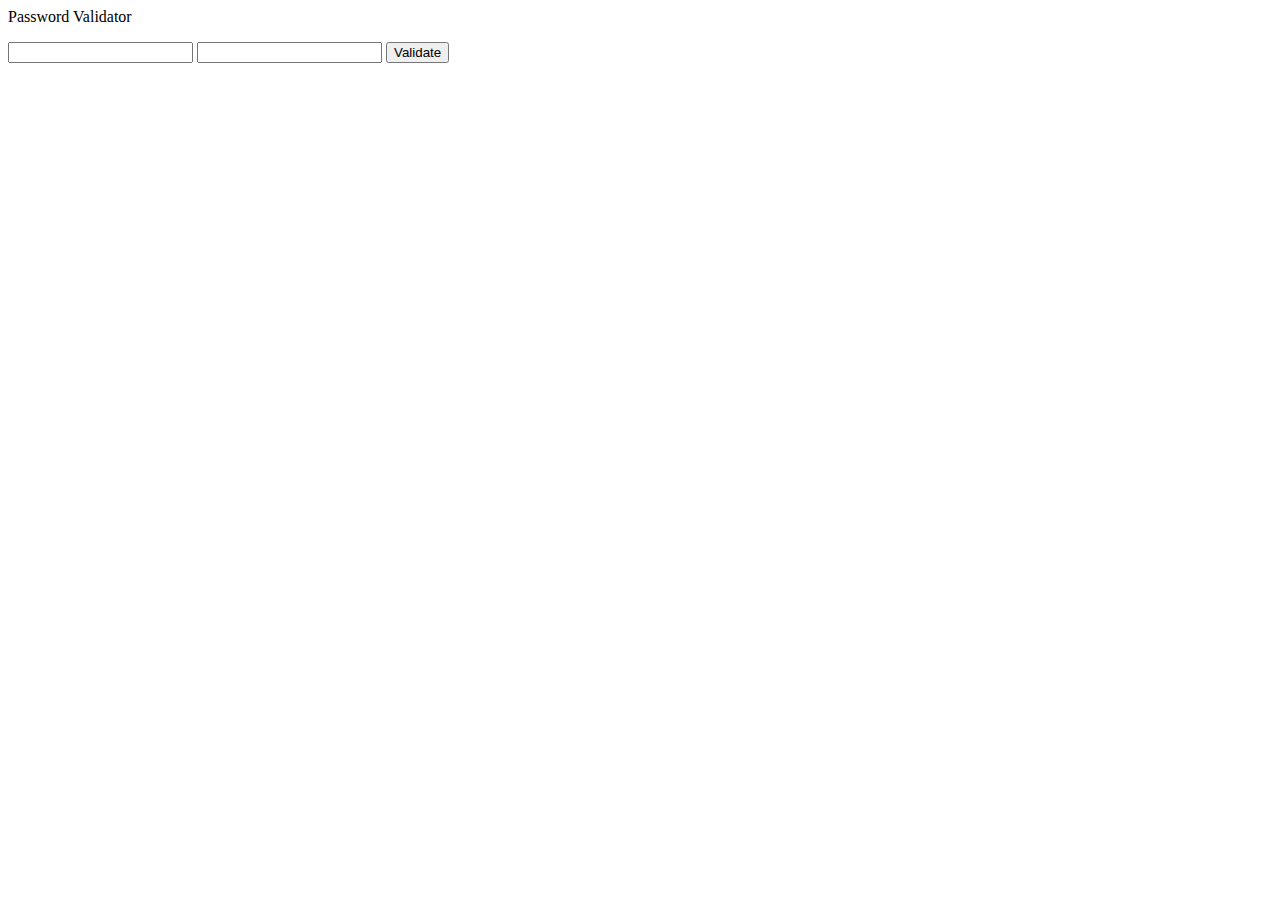
<file: Exercise_1/index.html>
<html>
    <head>
        <title> Exercise 1 </title>
    </head>

    <body>
                <p>Password Validator</p>
                <input type = "text" id="pass1"></input>
                <input type = "text" id="pass2"></input>
                <button type="button" id="validate">Validate</button>
    </body>
    <script src="passwordValidator.js"></script>
</html>
</file>
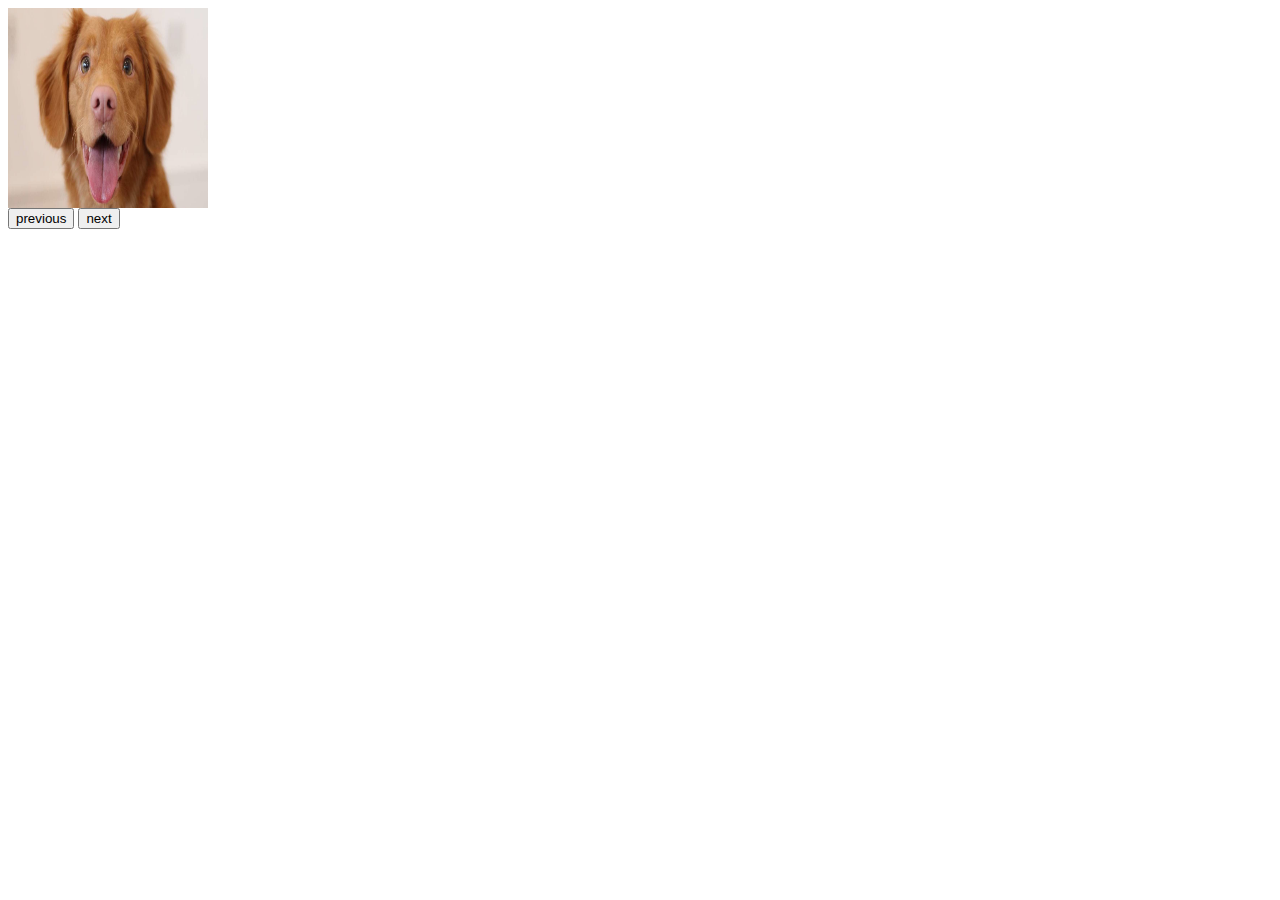
<file: Exercise_2/index.html>
<html>
    <head>
        <title> Exercise 2 </title>
    </head>

    <body>
              <img  src="dog.jpg" id="image" width="200" height="200">
              <br>
              <button type="button" id="previous">previous</button>
              <button type="button" id="next">next</button>
    </body>
    <script src ="SlideShow.js"></script>

</html>
</file>
